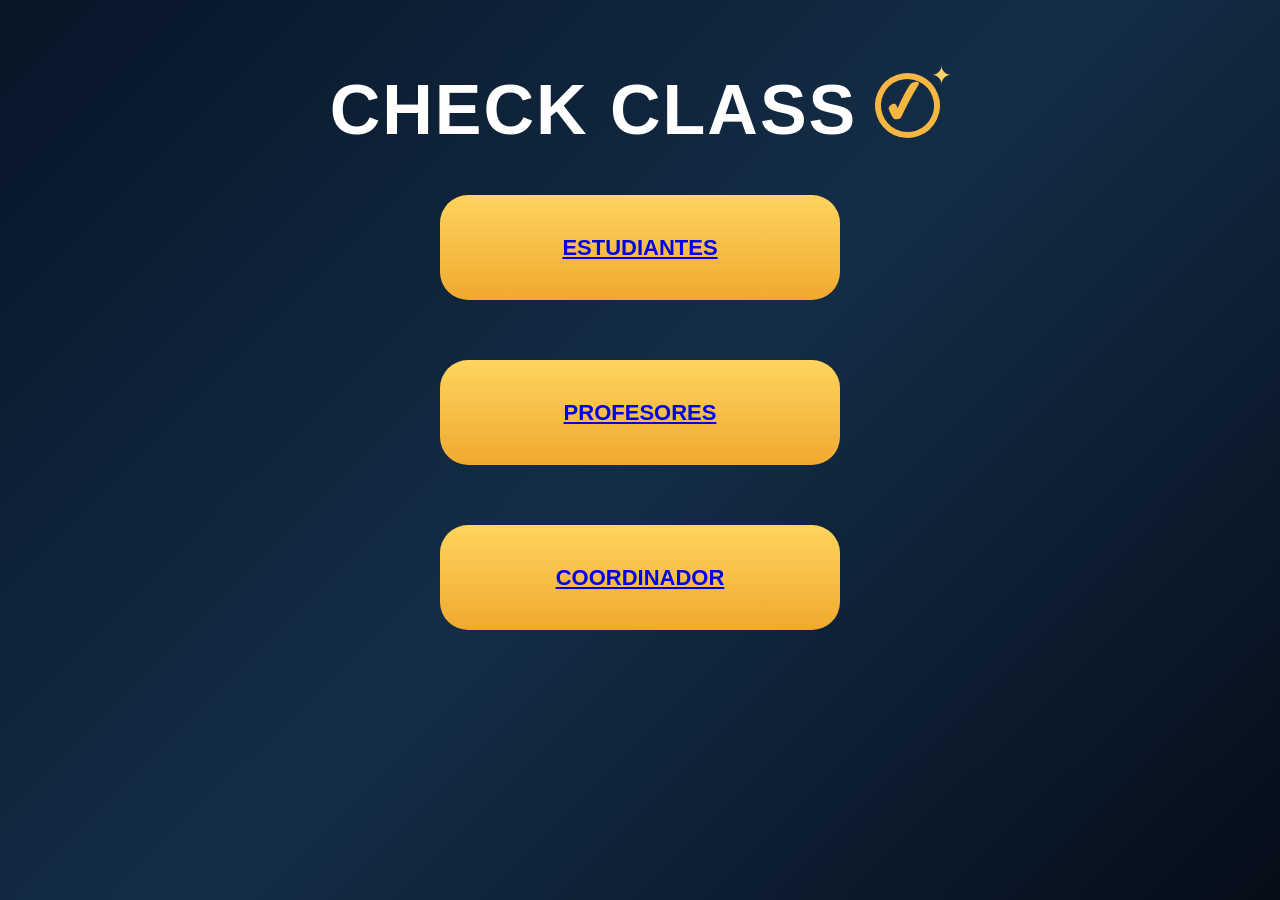
<file: index.html>
<!DOCTYPE html>
<html lang="es">

<head>
    <meta charset="UTF-8">
    <meta name="viewport" content="width=device-width, initial-scale=1.0">

    <title>CHECK CLASS</title>

    <link rel="stylesheet" href="style.css">
</head>

<body>

    <div class="pagina">

        <!-- TÍTULO -->
        <div class="encabezado">

            <h1 class="titulo">
                CHECK CLASS
            </h1>

            <!-- LOGO -->
            <div class="logo">

                <div class="circulo"></div>

                <div class="check">
                    ✓
                </div>

                <div class="estrella">
                    ✦
                </div>

            </div>

        </div>


        <!-- BOTONES -->
        <div class="botones">

            <button class="boton">
                <a href="ESTUDIANTES/Decimos/index.html">ESTUDIANTES</a>
            </button>

            <button class="boton">
                <a href="PROFESORES/index.html">PROFESORES</a>
            </button>

            <button class="boton">
                <a href="coordinador/index.html">COORDINADOR</a>
            </button>

        </div>

    </div>

</body>

</html>
</file>
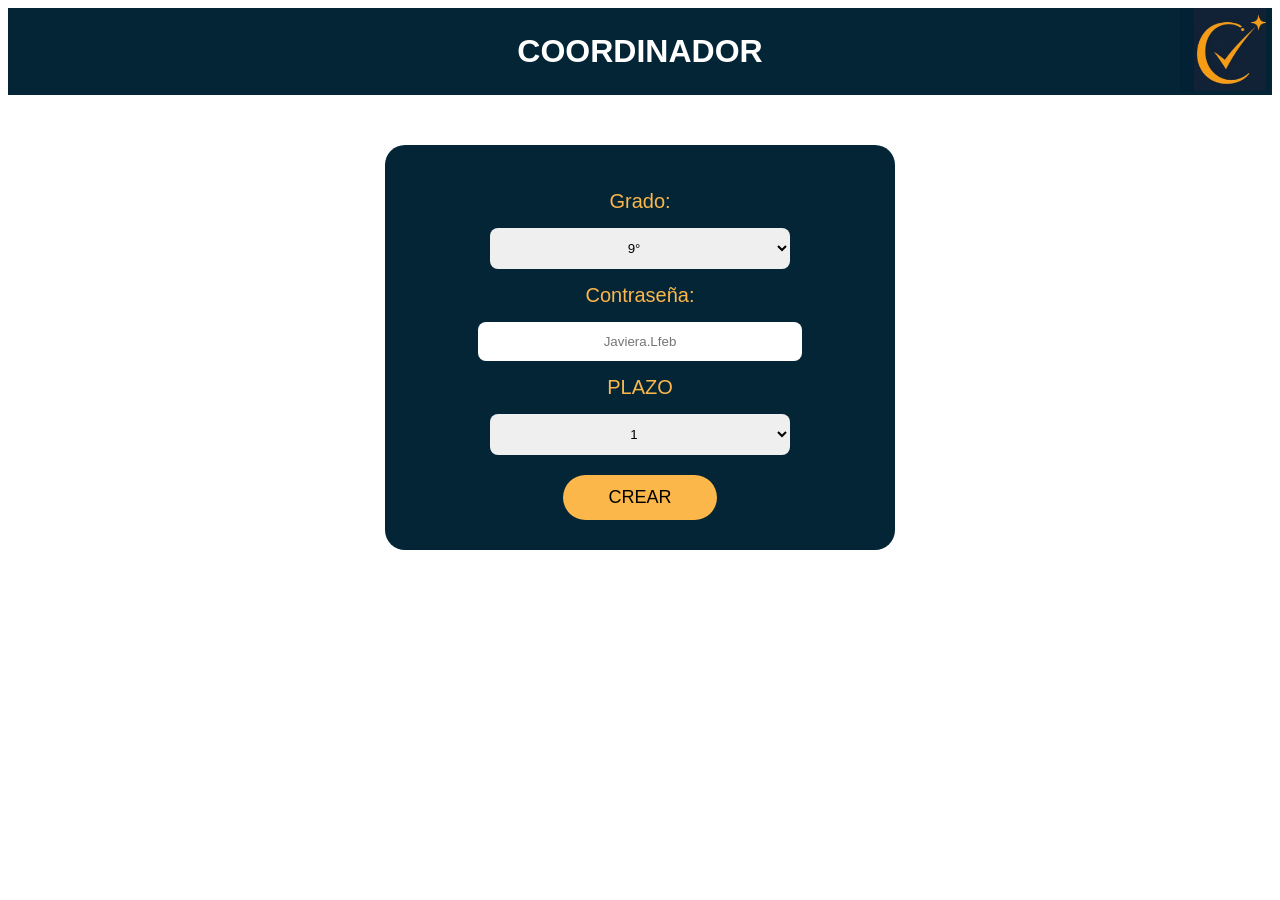
<file: coordinador/index.html>
<!DOCTYPE html>
<html lang="es">
<head>
    <meta charset="UTF-8">
    <title>Coordinador</title>
    <link rel="stylesheet" href="style.css">
</head>

<body>
    <img src="logo 2.png" alt="Imagen del logo" class="logo">
</body>

    <h1>COORDINADOR </h1>

     <!--este es el formulario-->
    <form class="formulario">
     <!--esto son los grados-->
        <label>Grado:</label>
        <select>
            <option>9°</option>
            <option>10°</option>
            <option>11°</option>
        </select>
     <!--esta es la contraseña-->
        <label>Contraseña:</label>
        <input type="text" placeholder="Javiera.Lfeb">
     <!--este es el plazo-->
        <label>PLAZO</label>
        <select>
            <option>1</option>
            <option>2</option>
            <option>3</option>
            <option>4</option>
            <option>5</option>
            <option>6</option>
        </select>

        

        <button type="submit">CREAR</button>

    </form>

</body>
</html>
</file>
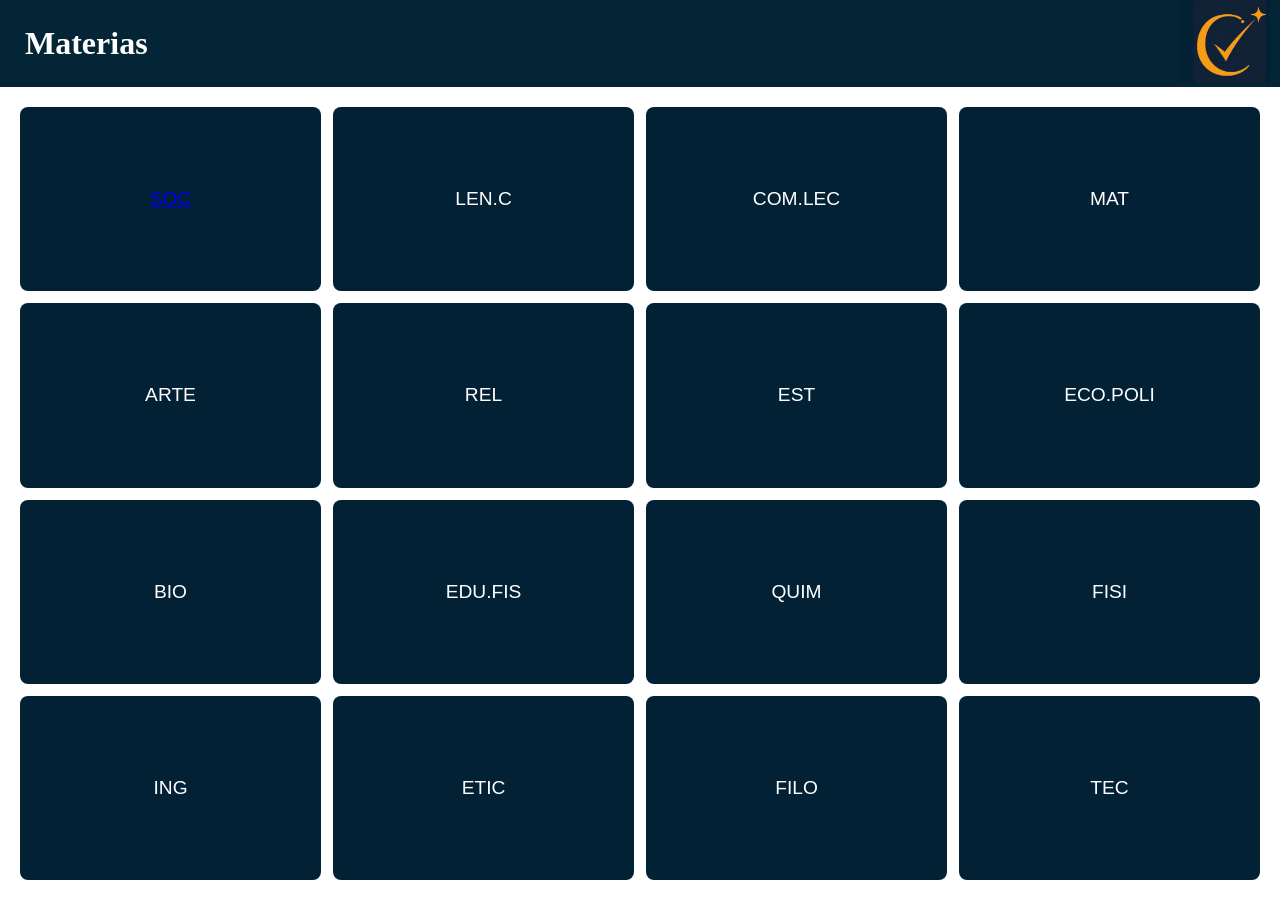
<file: ESTUDIANTES/index.html>
<!DOCTYPE html>
<html lang="es">

<head>
  <meta charset="UTF-8">
  <meta name="viewport" content="width=device-width, initial-scale=1.0">

  <title>CHECK CLASS</title>

  <link rel="stylesheet" href="style.css">
</head>

<body>
  <img src="logo 2.png" alt="Imagen del logo" class="logo">
</body>

<h1>Materias </h1>

<body>

  <main class="materias">
    <button class="boton-principal1"><a href="CARGA/index.html">
        SOC <i class="fa-solid fa-chevron-right"></i>
      </a></button>
    <button class="boton-principal1">LEN.C</button>
    <button class="boton-principal1">COM.LEC</button>
    <button class="boton-principal1">MAT</button>
    <button class="boton-principal1">ARTE</button>
    <button class="boton-principal1">REL</button>
    <button class="boton-principal1">EST</button>
    <button class="boton-principal1">ECO.POLI</button>
    <button class="boton-principal">BIO</button>
    <button class="boton-principal">EDU.FIS</button>
    <button class="boton-principal">QUIM</button>
    <button class="boton-principal">FISI</button>
    <button class="boton-principal">ING</button>
    <button class="boton-principal1">ETIC</button>
    <button class="boton-principal1">FILO</button>
    <button class="boton-principal1">TEC</button>
  </main>
</body>
</file>
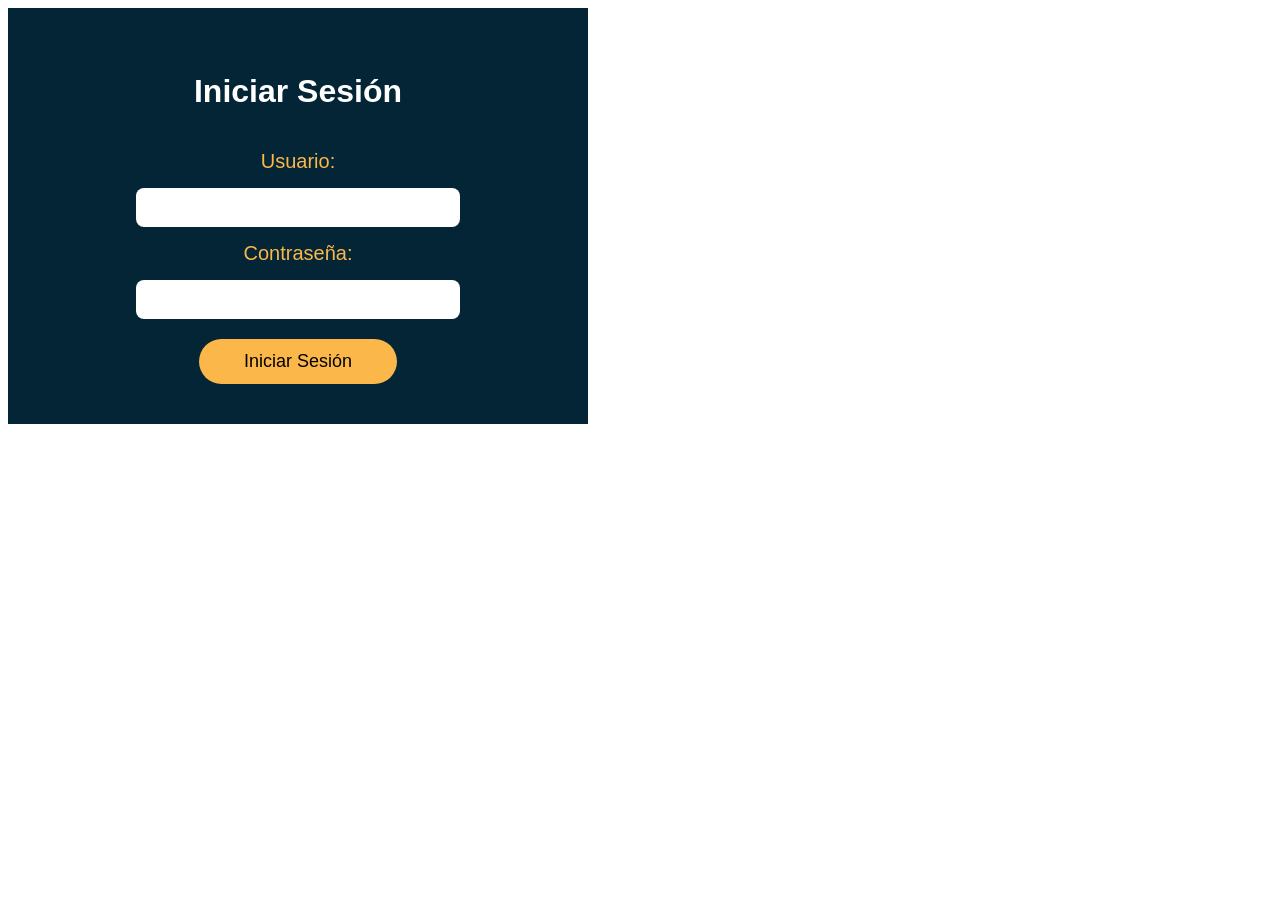
<file: Inicio de sesion/index.html>
<!DOCTYPE html>
<html lang="en">

<head>
    <meta charset="UTF-8">
    <meta name="viewport" content="width=device-width, initial-scale=1.0">
    <title>Inicio de sesion</title>
    <link rel="stylesheet" href="styles.css">
</head>

<body>
    <div class="login-container">
        <h1>Iniciar Sesión</h1>
        <form action="login.php" method="POST">
            <label for="username">Usuario:</label>
            <input type="text" id="username" name="username" required>

            <label for="password">Contraseña:</label>
            <input type="password" id="password" name="password" required>

            <button type="submit">Iniciar Sesión</button>
        </form>
    </div>
</body>

</html>
</file>
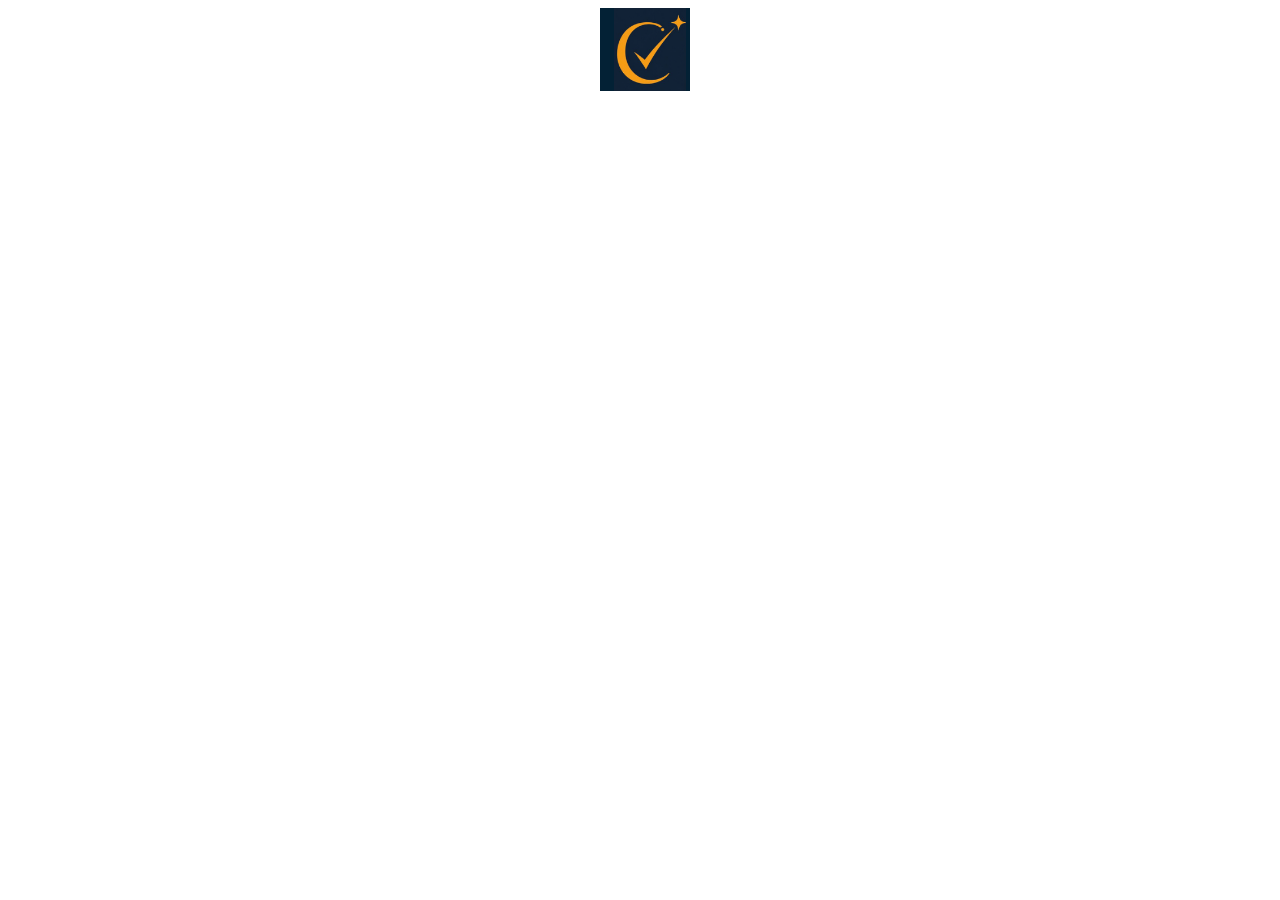
<file: linea de arriba/index.html>
<!DOCTYPE html>
<html lang="es">
<head>
    <meta charset="UTF-8">
    <meta name="viewport" content="width=device-width, initial-scale=1.0">
    <title>imagen del logo</title>
    <link rel="stylesheet" href="styles.css">
</head>
<body>
    <img src="logo 2.png" alt="Imagen del logo" class="logo">
</body>
</html>
</file>
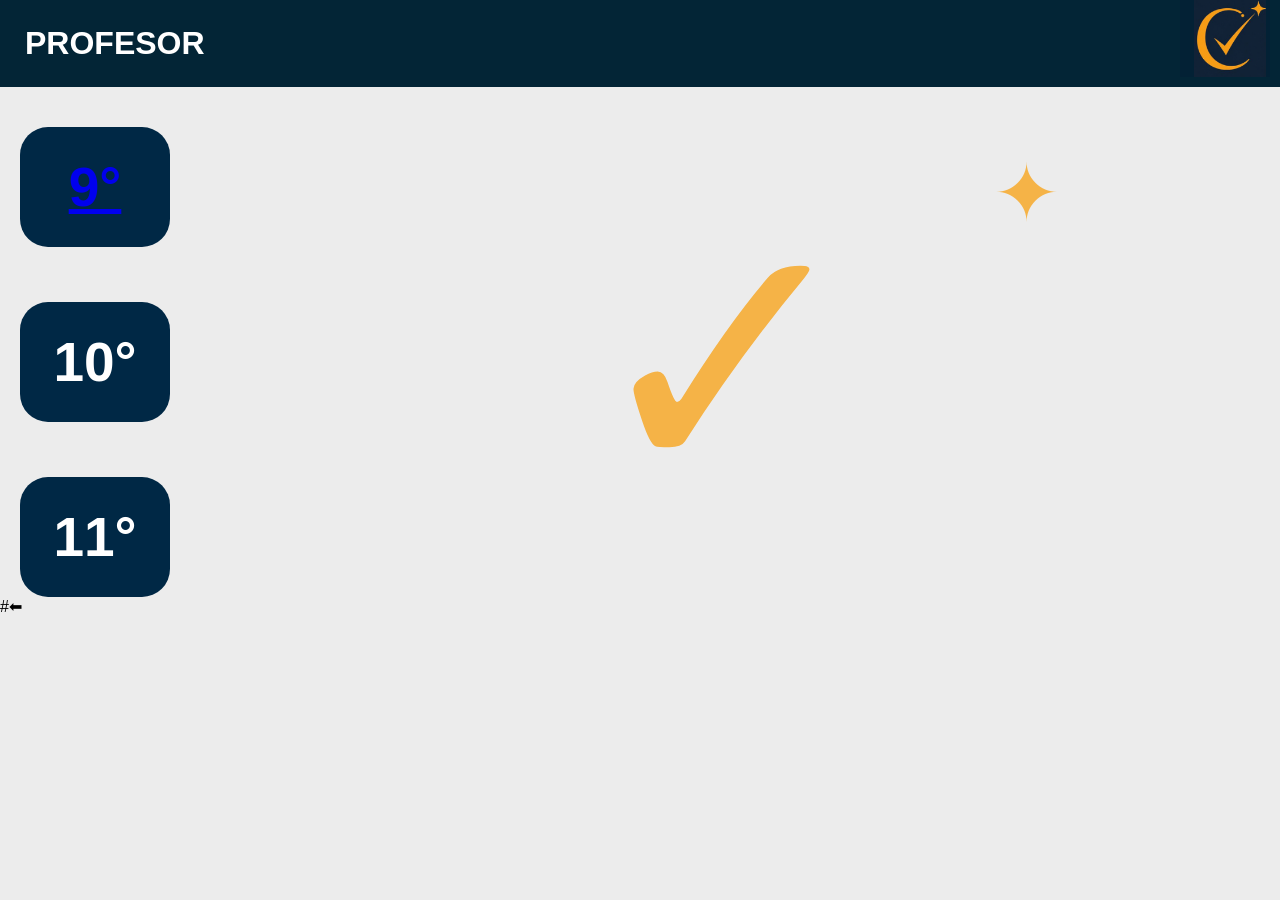
<file: PROFESORES/index.html>
<!DOCTYPE html>
<html lang="en">
<head>
    <meta charset="UTF-8">
    <meta name="viewport" content="width=device-width, initial-scale=1.0">
    <title>Document</title>
    <link rel="stylesheet" href="styles.css">
</head>
<body>

    <header class="encabezado">
    <div class="titulo-area">
        <h1>PROFESOR</h1>
         <img src="logo 2.png" alt="Imagen del logo" class="logo">
    </div>
    </header>

<main class="contenido">

    <div class="menu-grados">
        <button class="grado-btn">
            <a href="indexx.html">9°</a>
        </button>
        <button class="grado-btn">10°</button>
        <button class="grado-btn">11°</button>
    </div>

    <div class="logo-central">
        <div class="circulo-check">✓</div>
        <div class="estrella">✦</div>
    </div>

</main>

#⬅</a>

</body>

</html>
</file>
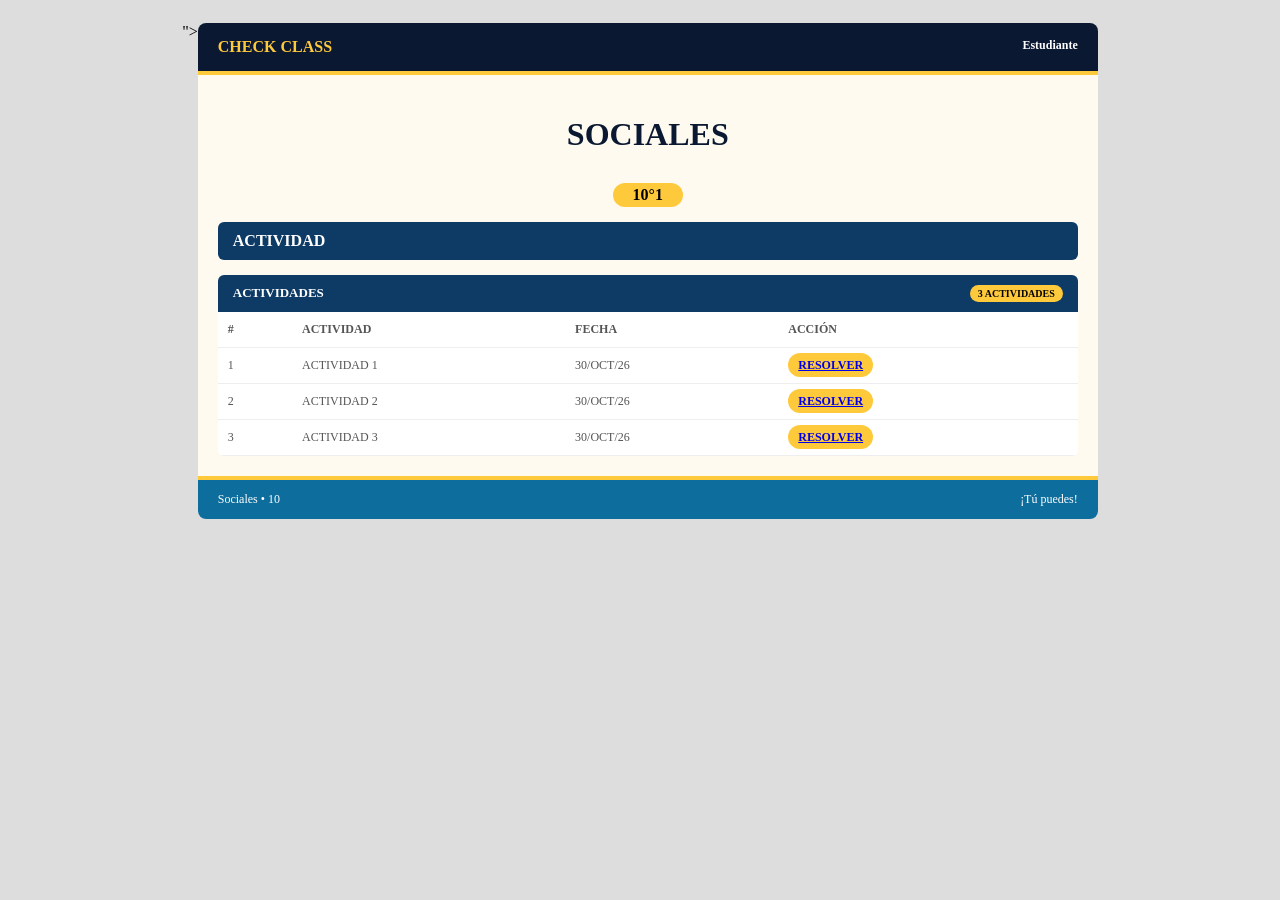
<file: ESTUDIANTES/CARGA/index.html>
<!DOCTYPE html>
<html lang="es">

<head>
  <meta charset="UTF-8">
  <meta name="viewport" content="width=device-width, initial-scale=1.0">
  <title>SOCIALES - 10°1</title>
  <link rel="stylesheet" href="../CARGA/styles.css">">

<body>

  <div class="container">

    <!-- HEADER SUPERIOR RECTO -->
    <header class="top-header">
      <div class="logo">
        <i class="fa-solid fa-square-check"></i>
        <span>CHECK CLASS</span>
      </div>
      <div class="user">
        <i class="fa-solid fa-user"></i>
        <span>Estudiante</span>
      </div>
    </header>

    <!-- CONTENIDO PRINCIPAL -->
    <main class="main-content">
      <h1>SOCIALES</h1>
      <div class="grade-badge">10°1</div>

      <!-- BARRA ACTIVIDAD -->
      <div class="subject-bar">
        <div class="subject-left">
          <div class="icon-circle">
            <i class="fa-solid fa-list-check"></i>
          </div>
          <span>ACTIVIDAD</span>
        </div>
        <i class="fa-solid fa-chevron-right"></i>
      </div>

      <!-- TARJETA DE ACTIVIDADES -->
      <div class="activities-card">
        <div class="activities-header">
          <div class="activities-title">
            <i class="fa-regular fa-clipboard"></i>
            <span>ACTIVIDADES</span>
          </div>
          <span class="count-badge">3 ACTIVIDADES</span>
        </div>

        <table>
          <thead>
            <tr>
              <th>#</th>
              <th>ACTIVIDAD</th>
              <th>FECHA</th>
              <th>ACCIÓN</th>
            </tr>
          </thead>
          <tbody>
            <tr>
              <td>1</td>
              <td>ACTIVIDAD 1</td>
              <td>30/OCT/26</td>
              <td>
                <a class="btn-resolver" href="../CARGA/indexx.html">
                  RESOLVER <i class="fa-solid fa-chevron-right"></i>
                </a>
              </td>
            </tr>
            <tr>
              <td>2</td>
              <td>ACTIVIDAD 2</td>
              <td>30/OCT/26</td>
              <td>
                <a class="btn-resolver" href="../CARGA/indexx.html">
                  RESOLVER <i class="fa-solid fa-chevron-right"></i>
                </a>
              </td>
            </tr>
            <tr>
              <td>3</td>
              <td>ACTIVIDAD 3</td>
              <td>30/OCT/26</td>
              <td>
                <a class="btn-resolver" href="../CARGA/indexx.html">
                  RESOLVER <i class="fa-solid fa-chevron-right"></i>
                </a>
                </a>
              </td>
          </tbody>
        </table>
      </div>

    </main>

    <!-- FOOTER -->
    <footer class="bottom-footer">
      <span class="footer-left">Sociales • 10</span>
      <span class="footer-right">¡Tú puedes!</span>
    </footer>

  </div>

</body>

</html>
</file>
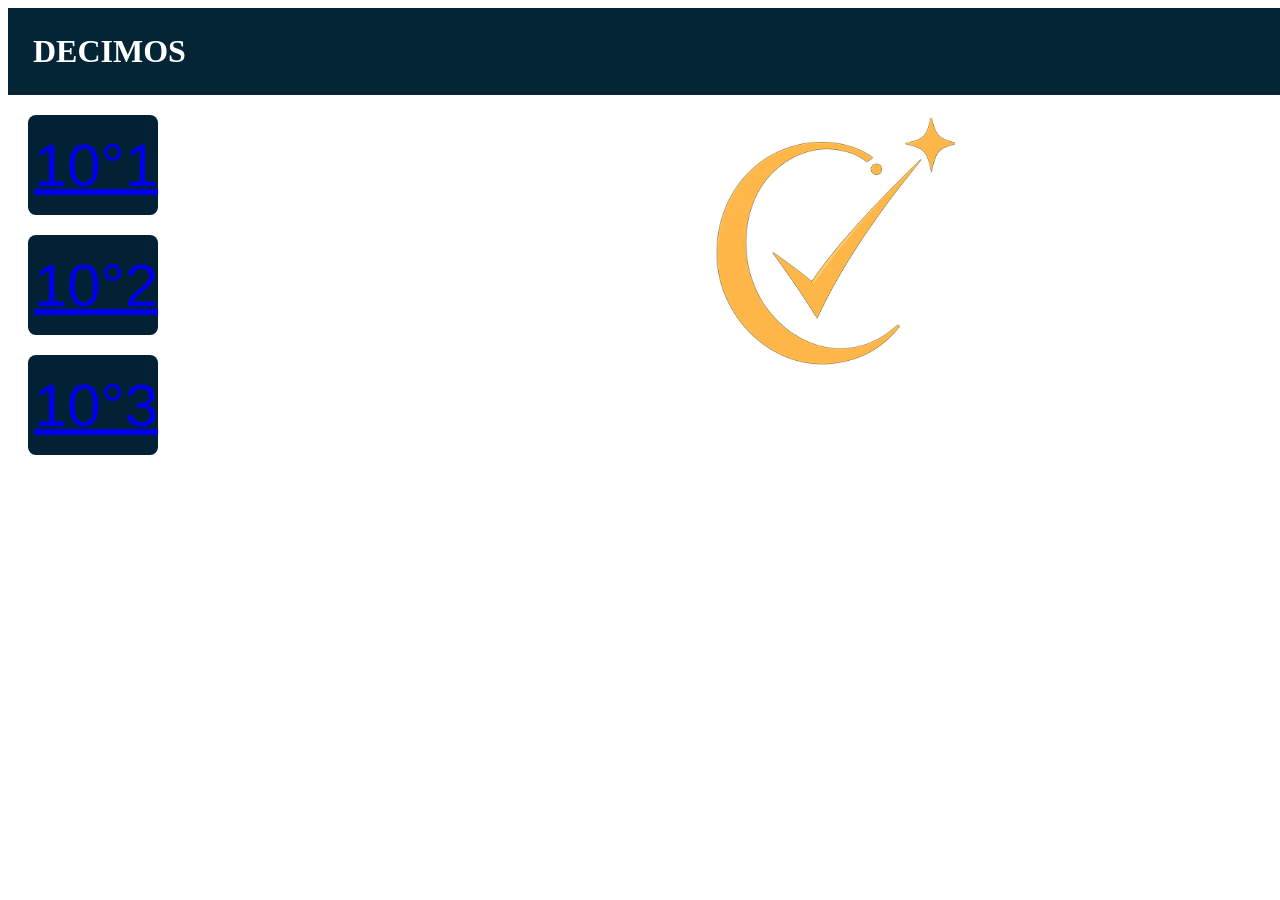
<file: ESTUDIANTES/Decimos/index.html>
<!DOCTYPE html>
<html lang="es">
<head>
  <meta charset="UTF-8">
  <meta name="viewport" content="width=device-width, initial-scale=1.0">
  <title>DECIMOS</title>

  <link rel="stylesheet" href="styles.css">
</head>

<body>
<header class="top-bar">
        <h1>DECIMOS</h1>
  <div class="contenedor">

    <div class="izquierda">
      <button class="boton-principal1"> 
          <a href="../index.html">10°1</a>
      
            <button class="boton-principal1"> 
        <a href="../index.html">10°2</a>
      
            </button>
      <button class="boton-principal1"> 
        <a href="../index.html">10°3</a>
      
            </button>
    </div>
<img class="imagen-centro" src="logo.png" alt="Imagen de estudiantes">
    <div class="derecha">
     <button class="boton-principal1"> 
        <a href="../index.html">10°4</a>
      
            </button>
      <button class="boton-principal1"> 
        <a href="../index.html">10°5</a>
      
      <button class="boton-principal1"> 
        <a href="../index.html">10°6</a>
      
            </button>
    </div>

  </div>


</body>
</html>
</body>
</html>
</file>
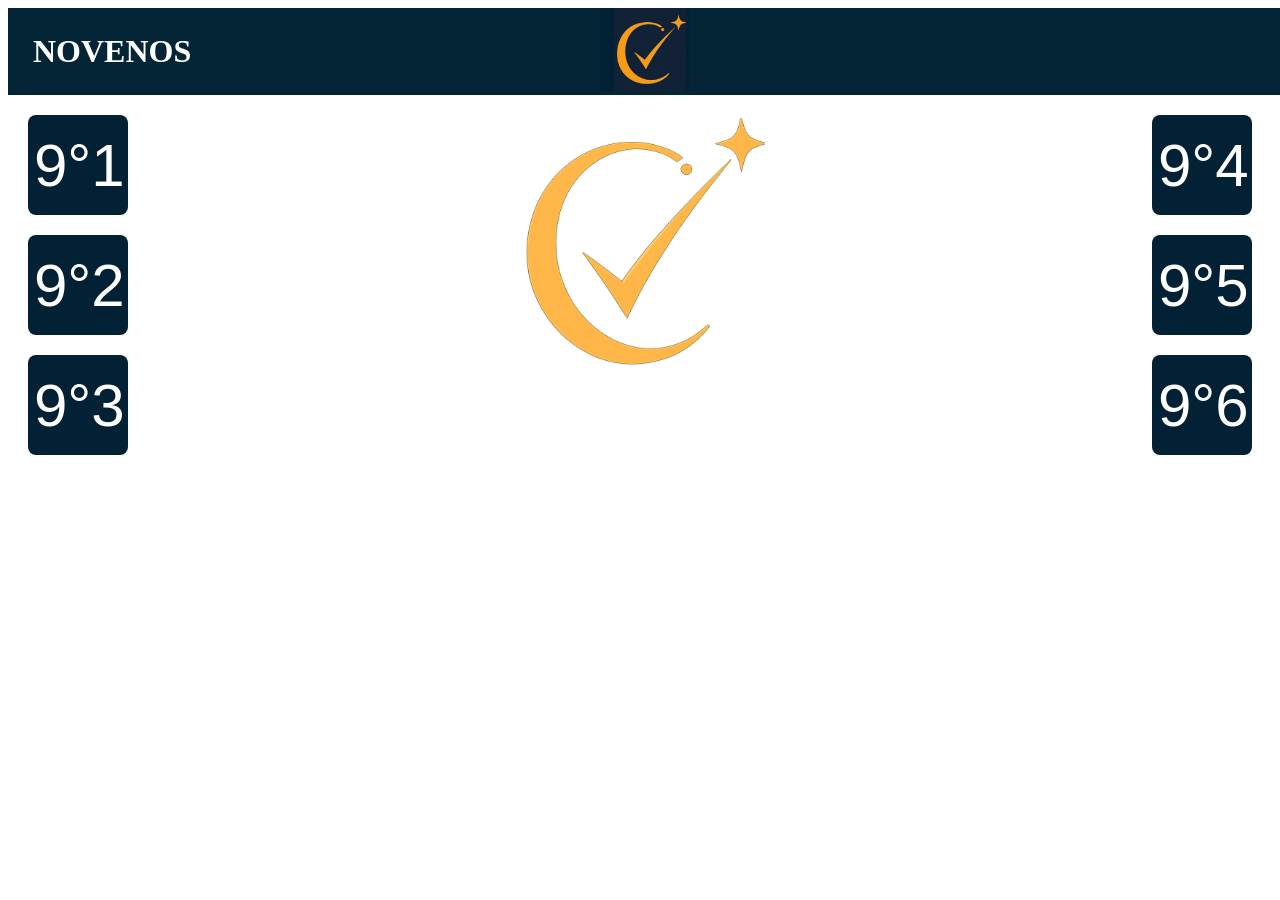
<file: ESTUDIANTES/Novenos/index.html>
<!DOCTYPE html>
<html lang="es">
<head>
  <meta charset="UTF-8">
  <meta name="viewport" content="width=device-width, initial-scale=1.0">
  <title>NOVENOS</title>

  <link rel="stylesheet" href="styles.css">
</head>
<body>
    <img src="logo 2.png" alt="Imagen del logo" class="logo">
</body>
<body>
<header class="top-bar">
        <h1>NOVENOS</h1>
  <div class="contenedor">

    <div class="izquierda">
      <button class="boton-principal1">9°1</button>
      <button class="boton-principal1">9°2</button>
      <button class="boton-principal1">9°3</button>
    </div>
<img class="imagen-centro" src="logo.png" alt="Imagen de estudiantes">
    <div class="derecha">
      <button class="boton-principal">9°4</button>
      <button class="boton-principal">9°5</button>
      <button class="boton-principal">9°6</button>
    </div>

  </div>


</body>
</html>
</body>
</html>
</file>
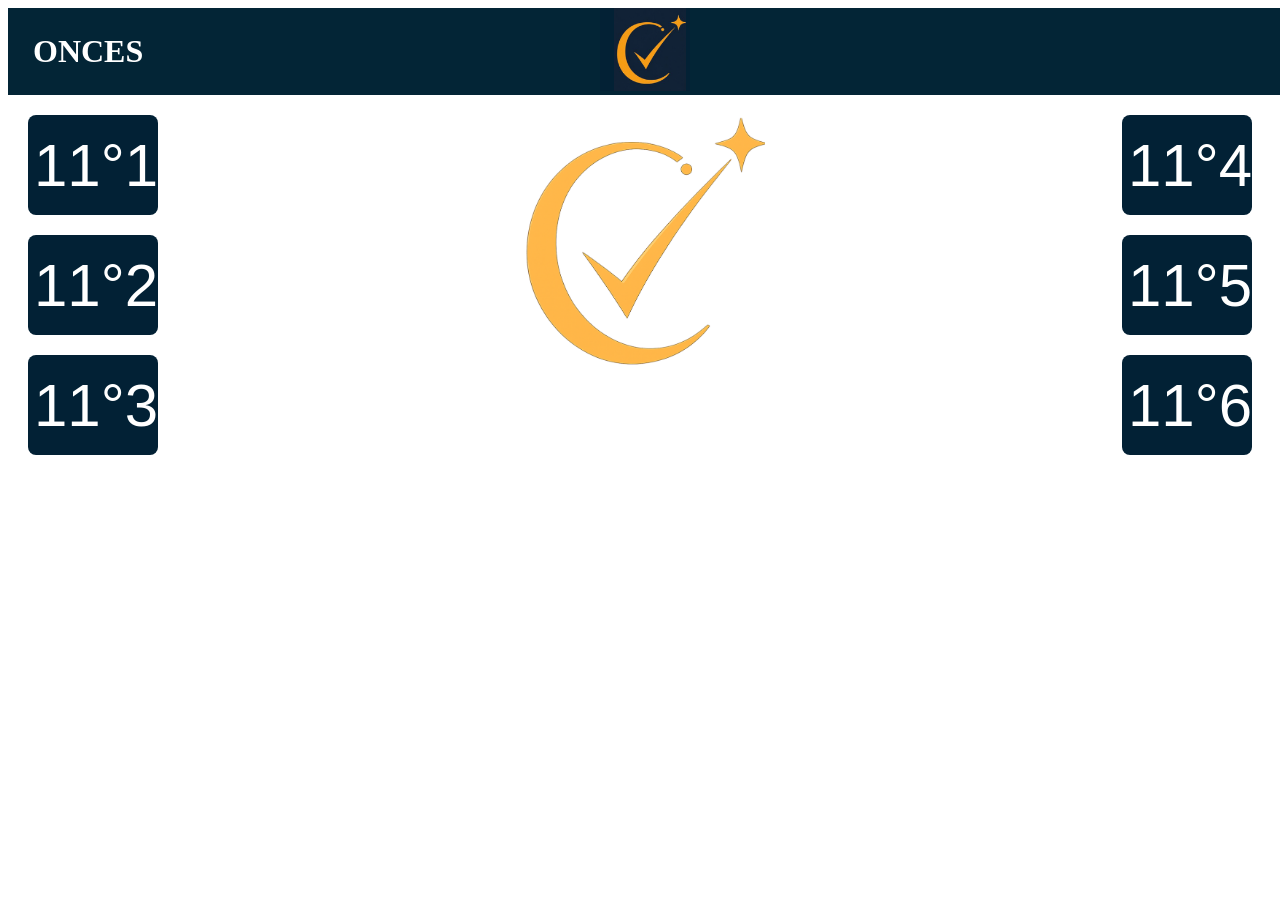
<file: ESTUDIANTES/Onces/index.html>
<!DOCTYPE html>
<html lang="es">
<head>
  <meta charset="UTF-8">
  <meta name="viewport" content="width=device-width, initial-scale=1.0">
  <title>ONCE</title>

  <link rel="stylesheet" href="styles.css">
</head>
<body>
    <img src="logo 2.png" alt="Imagen del logo" class="logo">
</body>
<body>
<header class="top-bar">
        <h1>ONCES</h1>
  <div class="contenedor">

    <div class="izquierda">
      <button class="boton-principal1">11°1</button>
      <button class="boton-principal1">11°2</button>
      <button class="boton-principal1">11°3</button>
    </div>
<img class="imagen-centro" src="logo.png" alt="Imagen de estudiantes">
    <div class="derecha">
      <button class="boton-principal">11°4</button>
      <button class="boton-principal">11°5</button>
      <button class="boton-principal">11°6</button>
    </div>

  </div>


</body>
</html>
</body>
</html>
</file>
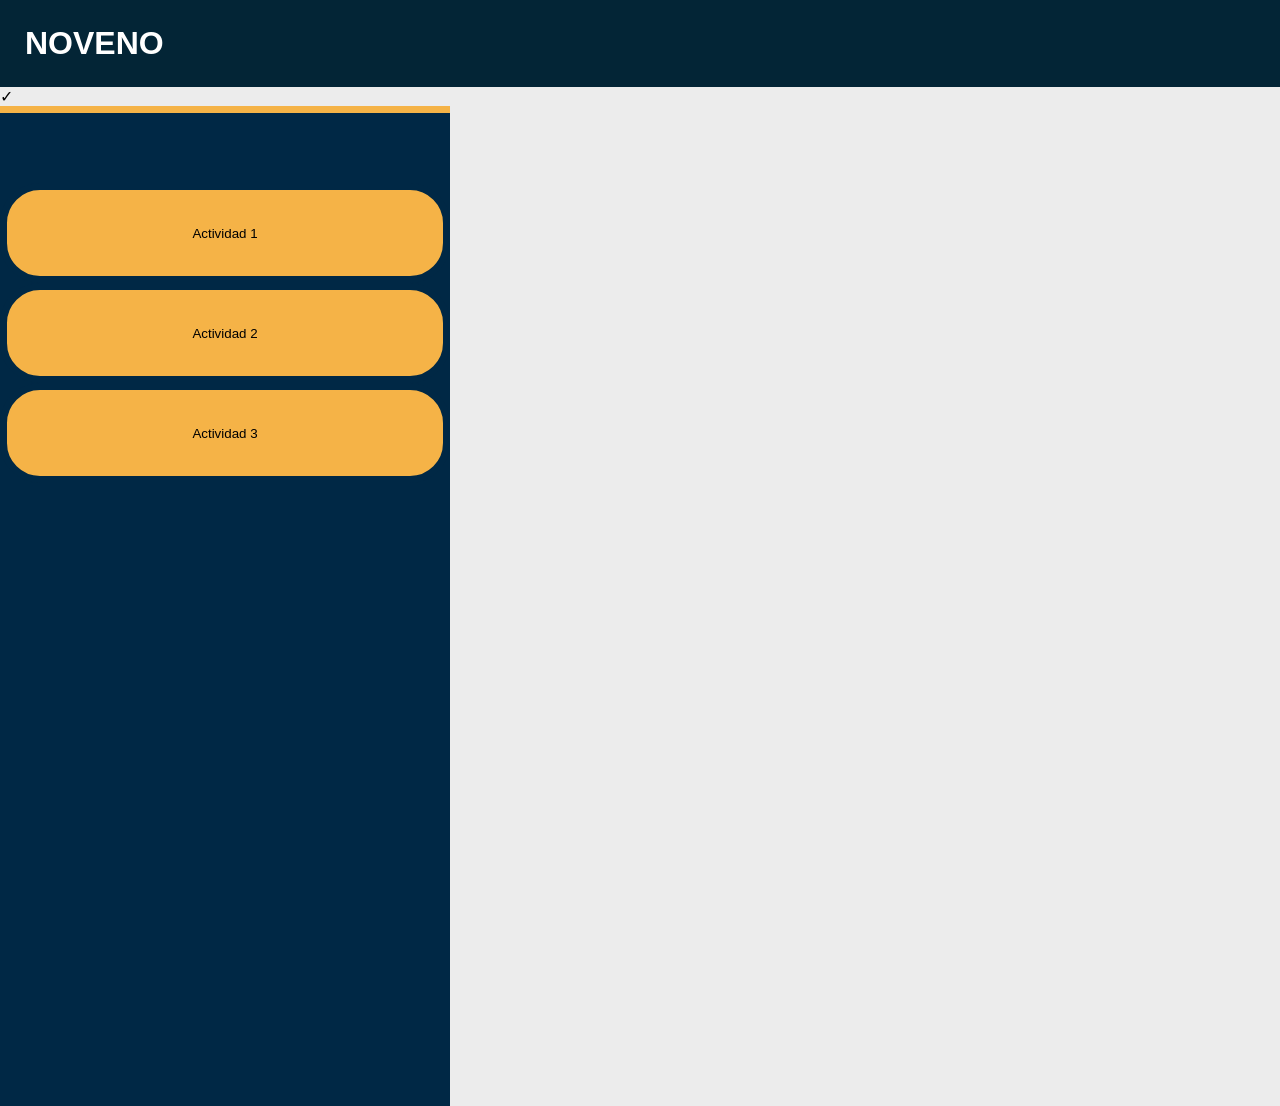
<file: PROFESORES/inde.html>
<!DOCTYPE html>
<html lang="en">
<head>
    <meta charset="UTF-8">
    <meta name="viewport" content="width=device-width, initial-scale=1.0">
    <title>Document</title>
        <link rel="stylesheet" href="style.css">
</head>
<body>
    <header class="encabezado">
    <div class="titulo-area">
        <h1>NOVENO</h1>
        <div class="logo-superior">✓</div>
    </div>
    </header>
   <div class="panel-lateral">
     <div class="actividades">
       <button class="actividad-btn">Actividad 1</button>
       <button class="actividad-btn">Actividad 2</button>
       <button class="actividad-btn">Actividad 3</button>
       </div>
   </div>

   <div class="panel central">




    
   </div>
</body>
</html>
</file>
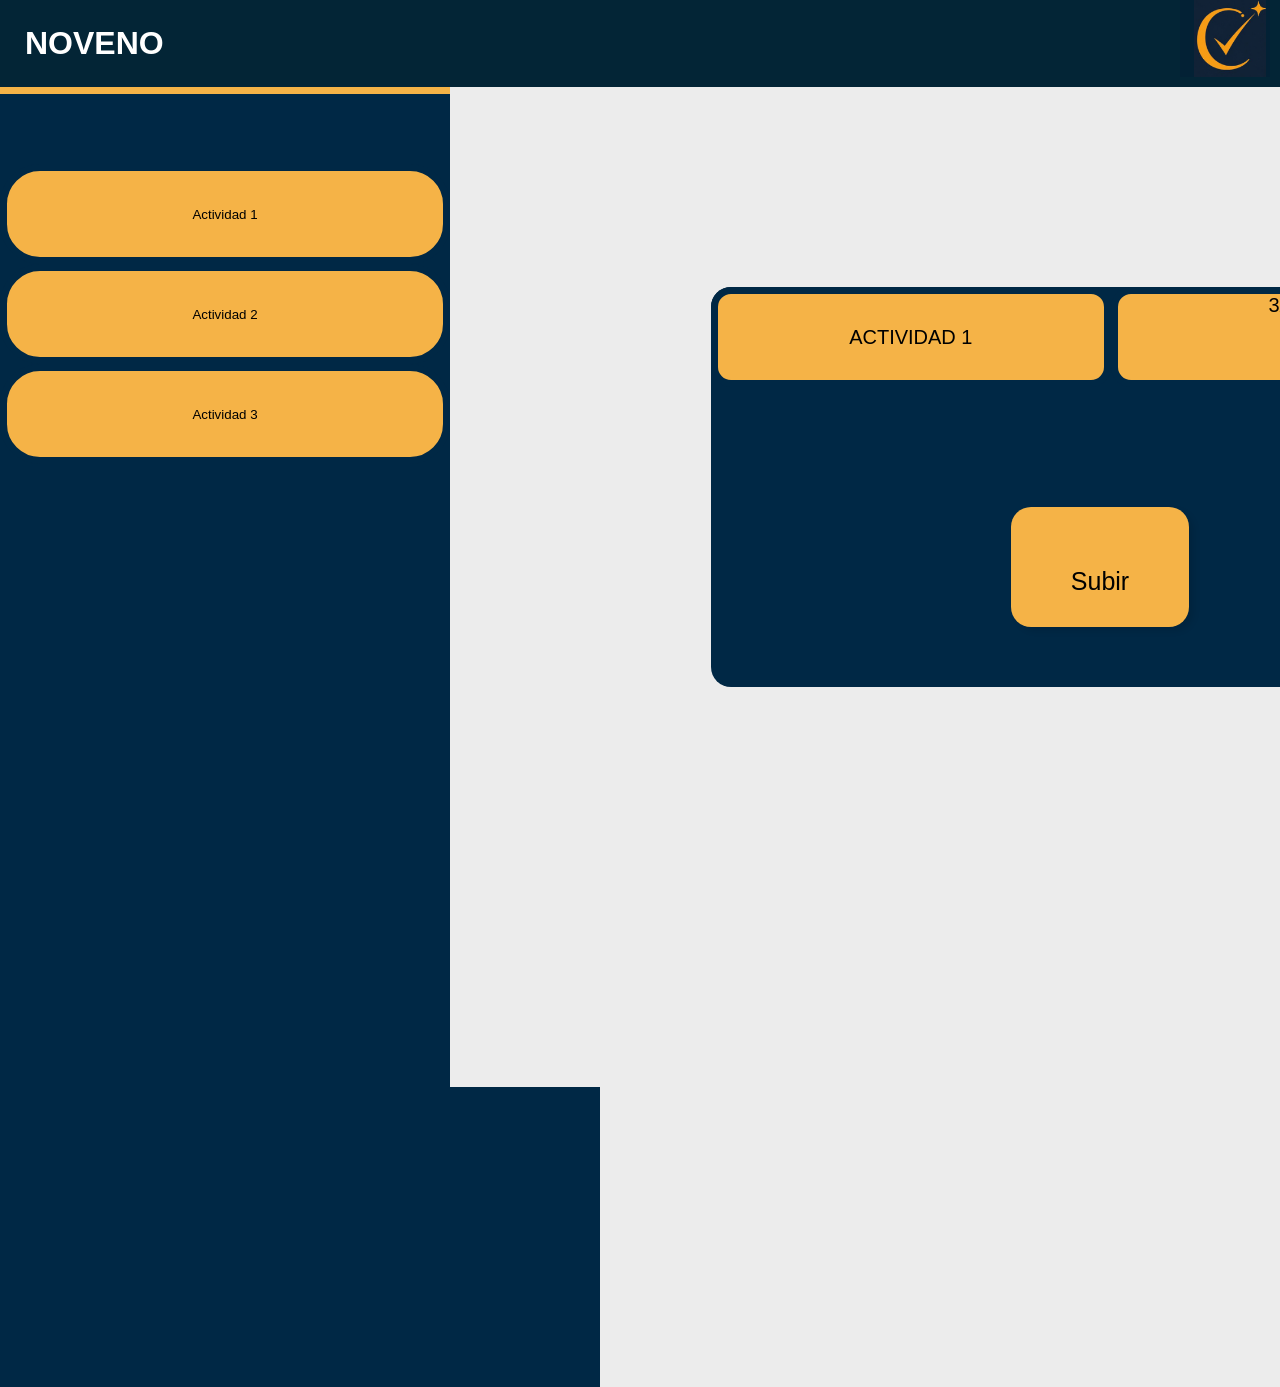
<file: PROFESORES/indexx.html>
<!DOCTYPE html>
<html lang="en">
<head>
    <meta charset="UTF-8">
    <meta name="viewport" content="width=device-width, initial-scale=1.0">
    <title>Document</title>
        <link rel="stylesheet" href="style.css">
</head>
<body>
    <header class="encabezado">
    <div class="titulo-area">
        <h1>NOVENO</h1>
         <img src="logo 2.png" alt="Imagen del logo" class="logo">
    </div>
    </header>
   <div class="panel-lateral">
     <div class="actividades">
       <button class="actividad-btn">Actividad 1</button>
       <button class="actividad-btn">Actividad 2</button>
       <button class="actividad-btn">Actividad 3</button>
       </div>
   </div>



<div class="panel-central">

    <div class="barra-superior">
        <button class="actividad-titulo">ACTIVIDAD 1</button>
        <div class="fecha">3/SEP/26</div>
    </div>

    <button class="boton-subir">Subir</button>

</div>

</body>
</html>
</file>
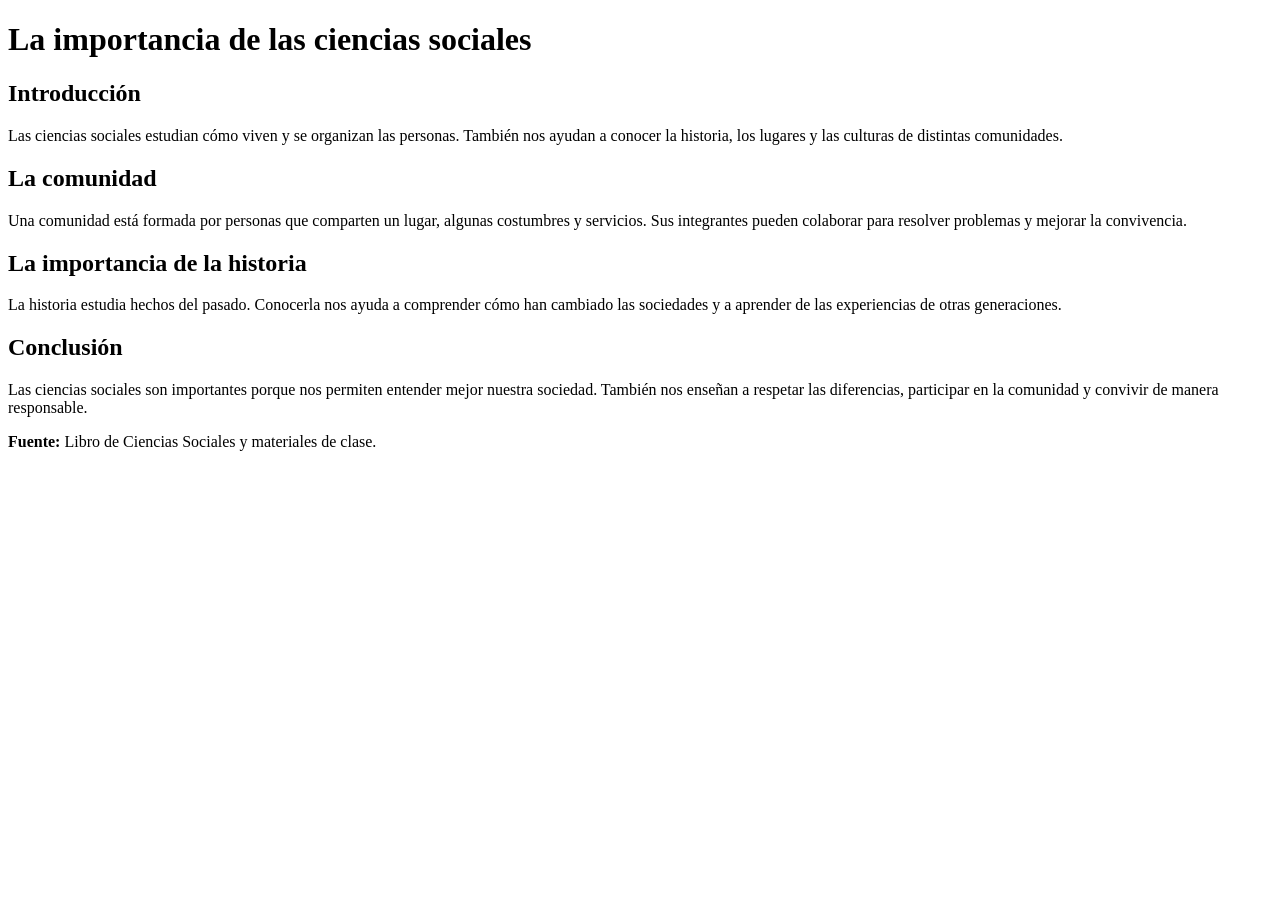
<file: ESTUDIANTES/CARGA/indexx.html>
<!DOCTYPE html>
<html lang="es">
<head>
  <meta charset="UTF-8">
  <meta name="viewport" content="width=device-width, initial-scale=1.0">
  <title>La importancia de las ciencias sociales</title>
</head>
<body>
  <h1>La importancia de las ciencias sociales</h1>

  
  <h2>Introducción</h2>
  <p>
    Las ciencias sociales estudian cómo viven y se organizan las personas.
    También nos ayudan a conocer la historia, los lugares y las culturas de
    distintas comunidades.
  </p>

  <h2>La comunidad</h2>
  <p>
    Una comunidad está formada por personas que comparten un lugar, algunas
    costumbres y servicios. Sus integrantes pueden colaborar para resolver
    problemas y mejorar la convivencia.
  </p>

  <h2>La importancia de la historia</h2>
  <p>
    La historia estudia hechos del pasado. Conocerla nos ayuda a comprender
    cómo han cambiado las sociedades y a aprender de las experiencias de
    otras generaciones.
  </p>

  <h2>Conclusión</h2>
  <p>
    Las ciencias sociales son importantes porque nos permiten entender mejor
    nuestra sociedad. También nos enseñan a respetar las diferencias,
    participar en la comunidad y convivir de manera responsable.
  </p>

  <p><strong>Fuente:</strong> Libro de Ciencias Sociales y materiales de clase.</p>
</body>
</html>
</file>
<file: style.css>
* {
    margin: 0;
    padding: 0;
    box-sizing: border-box;
}

body {
    min-height: 100vh;

    font-family: Arial, sans-serif;

    background: linear-gradient(
        135deg,
        #071526,
        #142d47,
        #050d18
    );

    color: white;
}


/* =========================
   PÁGINA
========================= */

.pagina {
    min-height: 100vh;

    display: flex;
    flex-direction: column;
    align-items: center;

    padding-top: 70px;
}


/* =========================
   TÍTULO
========================= */

.encabezado {
    display: flex;
    align-items: center;

    gap: 18px;

    margin-bottom: 45px;
}

.titulo {
    font-size: 70px;

    font-weight: bold;

    letter-spacing: 2px;
}


/* =========================
   LOGO
========================= */

.logo {
    position: relative;

    width: 75px;
    height: 75px;
}

.circulo {
    position: absolute;

    width: 65px;
    height: 65px;

    border: 6px solid #f5b642;

    border-radius: 50%;

    transform: rotate(-20deg);
}

.check {
    position: absolute;

    top: -5px;
    left: 4px;

    color: #f5b642;

    font-size: 60px;

    font-weight: bold;

    transform: rotate(-8deg);
}

.estrella {
    position: absolute;

    top: -12px;
    right: -2px;

    color: #ffd36a;

    font-size: 25px;
}


/* =========================
   BOTONES
========================= */

.botones {
    width: 400px;

    display: flex;
    flex-direction: column;

    gap: 60px;
}

.boton {
    width: 100%;
    height: 105px;

    border: none;

    border-radius: 28px;

    background: linear-gradient(
        180deg,
        #ffd45f,
        #f0a92e
    );

    color: white;

    font-size: 22px;

    font-weight: bold;

    cursor: pointer;

}



/* =========================
   CELULAR
========================= */

@media (max-width: 600px) {

    .pagina {
        padding-top: 45px;
    }

    .titulo {
        font-size: 40px;
    }

    .logo {
        width: 55px;
        height: 55px;
    }

    .circulo {
        width: 48px;
        height: 48px;

        border-width: 5px;
    }

    .check {
        font-size: 45px;
    }

    .estrella {
        font-size: 18px;
    }

    .botones {
        width: 85%;

        gap: 35px;
    }

    .boton {
        height: 85px;

        font-size: 19px;
    }
}
</file>
<file: coordinador/style.css>
body {
    background-color: #ffffff;
    font-family: Arial;
    text-align: center;
}

h1 {
    background-color: #032536;
    color: white;
    padding: 25px;
    margin: 0;
}

.formulario {
    background-color: #032536;
    width: 450px;
    margin: 50px auto;
    padding: 30px;
    border-radius: 20px;
}

label {
    color: #fbb74a;
    font-size: 20px;
    display: block;
    margin: 15px;
}

input, select {
    width: 300px;
    padding: 12px;
    border: 0;
    border-radius: 8px;
    text-align: center;
}

button {
    background-color: #fbb74a;
    border: 0;
    border-radius: 25px;
    padding: 12px 45px;
    margin-top: 20px;
    font-size: 18px;
}
.logo {
    width: 90px;
    height: auto;
    position: absolute;
    right:10px;
}
</file>
<file: ESTUDIANTES/style.css>
/* Aplica esta regla a todos los elementos de la página */
* {
  /* El relleno y el borde cuentan dentro del tamaño del elemento */
  box-sizing: border-box;
}

/* Estilos generales de la página */
body {
  /* Hace que la página ocupe al menos toda la altura de la pantalla */
  min-height: 100vh;

  /* Quita el espacio que el navegador agrega alrededor de la página */
  margin: 0;

  /* Organiza el contenido en una columna */
  display: flex;
  flex-direction: column;
}

/* Estilos de la barra o sección del título */
.top-bar {
  /* Deja espacio alrededor del contenido */
  padding: 20px;

  /* Centra el texto */
  text-align: center;
}

/* Cuadrícula donde se muestran las materias */
.materias {
  /* Ocupa el espacio libre debajo del título */
  flex: 1;

  /* Muestra las materias en una cuadrícula */
  display: grid;

  /* Crea cuatro columnas del mismo tamaño */
  grid-template-columns: repeat(4, minmax(0, 1fr));

  /* Reparte el espacio entre las filas */
  grid-auto-rows: 1fr;

  /* Deja 12 píxeles entre los botones */
  gap: 12px;

  /* Hace que la cuadrícula ocupe todo el ancho disponible */
  width: 100%;

  /* Deja espacio dentro de la cuadrícula */
  padding: 20px;
}

/* Estilos de los botones */
button {
  /* Hace que el botón ocupe todo el ancho disponible */
  width: 100%;

  /* Le da una altura mínima */
  min-height: 64px;

  /* Pone el texto en color blanco */
  color: white;

  /* Define el tamaño del texto */
  font-size: 1.2rem;

  /* Quita el borde */
  border: none;

  /* Redondea las esquinas */
  border-radius: 8px;

  /* Cambia el color de fondo */
  background-color: #022135;
}

/* Sección principal que puede llevar una forma decorativa */
.hero {
  /* Permite ubicar elementos decorativos dentro de esta sección */
  position: relative;
}

/* Forma curva decorativa de la sección principal */
.hero::before {
  /* Necesario para mostrar la forma */
  content: "";

  /* Permite ubicar la forma dentro de la sección */
  position: absolute;

  /* Coloca la forma un poco debajo de la sección */
  bottom: -70px;

  /* La mueve un poco hacia la izquierda */
  left: -5%;

  /* Coloca la forma detrás del título */
  z-index: 1;

  /* Hace la forma un poco más ancha que la sección */
  width: 110%;

  /* Define la altura de la forma */
  height: 170px;

  /* Cambia el color de la forma */
  background: #002844;

  /* Redondea la forma para crear una curva */
  border-radius: 50%;
}

/* Estilos del título dentro de la sección principal */
.hero h1 {
  /* Coloca el título delante de la forma curva */
  position: relative;
  z-index: 2;

  /* Define el tamaño del título */
  font-size: 5rem;

  /* Hace que el título se vea más grueso */
  font-weight: 900;

  /* Deja espacio entre las letras */
  letter-spacing: 2px;
}

/* Estilos de la imagen del logo */
.logo {
  /* Define el ancho de la imagen */
  width: 90px;

  /* Mantiene la proporción original de la imagen */
  height: auto;

  /* Permite ubicar la imagen en una posición fija dentro de su contenedor */
  position: absolute;

  /* Coloca la imagen a 10 píxeles del borde derecho */
  right: 10px;
}

/* Estilos de todos los títulos h1 */
h1 {
  /* Cambia el color de fondo */
  background-color: #032536;

  /* Pone el texto en blanco */
  color: white;

  /* Deja espacio alrededor del texto */
  padding: 25px;

  /* Quita el espacio exterior del título */
  margin: 0;
}
</file>
<file: Inicio de sesion/styles.css>
body {
    background-color: #ffffff;
    font-family: Arial;
    text-align: center;
}

h1 {
    background-color: #032536;
    color: white;
    padding: 25px;
    margin: 0;
}

.login-container {
    background-color: #032536;
    width: 500px;
    padding: 40px;
}

label {
    color: #fbb74a;
    font-size: 20px;
    display: block;
    margin: 15px;
}

input, select {
    width: 300px;
    padding: 12px;
    border: 0;
    border-radius: 8px;
    text-align: center;
}

button {
    background-color: #fbb74a;
    border: 0;
    border-radius: 25px;
    padding: 12px 45px;
    margin-top: 20px;
    font-size: 18px;
}
</file>
<file: linea de arriba/styles.css>
.logo {
    width: 90px;
    height: auto;
    position: absolute;
    left:600px;
}h1 {
    background-color: #032536;
    color: white;
    padding: 25px;
    margin: 0px;
    width: 150%;
}
</file>
<file: PROFESORES/styles.css>
*{
    margin:0;
    padding:0;
    box-sizing:border-box;
    font-family:Arial, sans-serif;
}

body{
    background:#ececec;
    overflow:hidden;
}

/* HEADER */

.logo {
    width: 90px;
    height: auto;
    position: absolute;
    right:10px;
    Top:-6px;
   
}h1 {
    background-color: #032536;
    color: white;
    padding: 25px;
    margin: 0;
}

/* CONTENIDO */

.contenido{
    display:flex;
    margin-top:40px;
}

/* BOTONES IZQUIERDA */

.menu-grados{
    margin-left:20px; /* pegados */
    display:flex;
    flex-direction:column;
    gap:55px;
}

.grado-btn{
    width:150px;
    height:120px;
    border:none;
    border-radius:28px;
    background:#002845;
    color:white;
    font-size:55px;
    font-weight:bold;
    cursor:pointer;
}

/* LOGO GRANDE */

.logo-central{
    flex:1;
    display:flex;
    justify-content:center;
    align-items:center;
    position:relative;
}

.circulo-check{
    font-size:340px;
    color:#f5b347;
}

.estrella{
    position:absolute;
    top:20px;
    right:220px;
    color:#f5b347;
    font-size:80px;
}

/* FLECHA */

.volver{
    position:fixed;
    left:20px;
    bottom:10px;
    text-decoration:none;
    color:black;
    font-size:55px;
}
</file>
<file: ESTUDIANTES/CARGA/styles.css>
•⁠ *{
margin:0;
padding:0;
box-sizing:border-box;
font-family:Arial;
}
body{
background:#ddd;
display:flex;
justify-content:center;
padding:15px;
}
.container{
width:900px;
background:#fffaf0;
border-radius:8px;
overflow:hidden;
}
.top-header{
background:#0a1931;
color:#ffc93c;
display:flex;
justify-content:space-between;
padding:15px 20px;
border-bottom:4px solid #ffc93c;
font-weight:bold;
}
.user{
color:#fff;
font-size:12px;
}
main{
padding:20px;
text-align:center;
}
h1{
color:#0a1931;
}
.grade-badge{
background:#ffc93c;
padding:3px 20px;
border-radius:15px;
font-weight:bold;
display:inline-block;
margin:8px 0 15px;
}
.subject-bar{
background:#0d3b66;
color:#fff;
display:flex;
justify-content:space-between;
padding:10px 15px;
border-radius:6px;
font-weight:bold;
}
.activities-card{
background:#fff;
margin-top:15px;
border-radius:6px;
overflow:hidden;
text-align:left;
}
.activities-header{
background:#0d3b66;
color:#fff;
display:flex;
justify-content:space-between;
padding:10px 15px;
font-weight:bold;
font-size:13px;
}
.count-badge{
background:#ffc93c;
color:#000;
padding:3px 8px;
border-radius:10px;
font-size:10px;
}
table{
width:100%;
border-collapse:collapse;
}
th{
padding:10px;
font-size:12px;
color:#555;
border-bottom:1px solid #eee;
text-align:left;
}
td{
padding:10px;
font-size:12px;
color:#555;
border-bottom:1px solid #eee;
text-align:left;
}
.btn-resolver{
background:#ffc93c;
border:0;
padding:5px 10px;
border-radius:12px;
font-weight:bold;
cursor:pointer;
}
.bottom-footer{
background:#0d6e9e;
border-top:4px solid #ffc93c;
color:#fff;
display:flex;
justify-content:space-between;
padding:12px 20px;
font-size:12px;
}
</file>
<file: ESTUDIANTES/Decimos/styles.css>
/* Contenedor principal: organiza sus elementos en una fila */
.contenedor {
  display: flex;

  /* Distribuye los elementos dejando espacio entre ellos */
  justify-content: space-between;

  /* Hace que el contenedor mida el 130% del ancho disponible */
  width: 130%;

  /* Añade 20 px de espacio interior en todos los lados */
  padding: 20px;

  /* Incluye el padding dentro del ancho total del elemento */
  box-sizing: border-box;
}

/* Columnas izquierda y derecha */
.izquierda,
.derecha {
  display: flex;

  /* Coloca los elementos de cada columna uno debajo del otro */
  flex-direction: column;

  /* Deja 20 px de espacio entre los elementos de la columna */
  gap: 20px;
}

/* Estilos generales para todos los botones */
button {
  /* Define el ancho y la altura de los botones */
  width: 130px;
  height: 100px;

  /* Pone el texto en color blanco */
  color: white;

  /* Quita el borde predeterminado del navegador */
  border: none;

  /* Redondea las esquinas del botón */
  border-radius: 8px;
}

/* Color de fondo del botón principal */
.boton-principal {
  background-color: #022135;
}

/* Color de fondo de otro botón principal */
.boton-principal1 {
  background-color: #022135;
}

/* Imagen ubicada en el centro */
.imagen-centro {
  /* Define el tamaño de la imagen */
  width: 250px;
  height: 250px;

  /* Recorta la imagen para llenar el espacio sin deformarla */
  object-fit: cover;
}

/* Tamaño del texto de todos los botones */
button {
  font-size: 60px;
}

/* Forma decorativa que aparece antes del contenido de .hero */
.hero::before {
  /* Necesario para que se muestre el pseudo-elemento */
  content: "";

  /* Permite ubicarlo respecto a un contenedor posicionado */
  position: absolute;

  /* Lo coloca 70 px por debajo del borde inferior de su referencia */
  bottom: -70px;

  /* Lo desplaza un 5% hacia la izquierda */
  left: -5%;

  /* Define su ancho y alto */
  width: 110%;
  height: 170px;

  /* Le da un fondo azul oscuro */
  background: #002844;

  /* Redondea el elemento para crear una forma curva */
  border-radius: 50%;

  /* Controla su orden de superposición */
  z-index: 1;
}

/* Estilos para el título dentro de .hero */
.hero h1 {
  /* Coloca el título por encima de elementos con z-index menor */
  z-index: 2;

  /* Define un tamaño grande para el texto */
  font-size: 5rem;

  /* Hace que el texto aparezca muy grueso */
  font-weight: 900;

  /* Añade espacio entre las letras */
  letter-spacing: 2px;
}

/* Estilos del logo */
.logo {
  /* Define el ancho y conserva la proporción original */
  width: 90px;
  height: auto;

  /* Permite posicionar el logo con coordenadas */
  position: absolute;

  /* Lo coloca a 600 px del borde izquierdo de su referencia */
  left: 630px;
}

/* Estilos generales para todos los títulos h1 */
h1 {
  /* Color de fondo y color del texto */
  background-color: #032536;
  color: white;

  /* Espacio interior alrededor del texto */
  padding: 25px;

  /* Quita el margen exterior predeterminado */
  margin: 0px;

  /* Hace que el título mida el 150% del ancho disponible */
  width: 150%;
}
</file>
<file: ESTUDIANTES/Novenos/styles.css>
.contenedor {
  display: flex;
  justify-content: space-between;
  width: 100%;
  padding: 20px;
  box-sizing: border-box;
}
.izquierda,
.derecha {
  display: flex;
  flex-direction: column;
  gap: 20px;
}
button {
  width: 100px;
  height: 100px;
  color: white;
  border: none;
  border-radius: 8px;
}
.boton-principal {
  background-color: #022135;
}
.boton-principal1 {
  background-color:#022135;
}
.imagen-centro {
  width: 250px;
  height: 250px;
  object-fit: cover;
}
button {
  font-size: 60px;
}
.logo {
    width: 90px;
    height: auto;
    position: absolute;
    left:600px;
}h1 {
    background-color: #032536;
    color: white;
    padding: 25px;
    margin: 0px;
    width: 150%;
}
</file>
<file: ESTUDIANTES/Onces/styles.css>
.contenedor {
  display: flex;
  justify-content: space-between;
  width: 100%;
  padding: 20px;
  box-sizing: border-box;
}
.izquierda,
.derecha {
  display: flex;
  flex-direction: column;
  gap: 20px;
}
button {
  width: 130px;
  height: 100px;
  color: white;
  border: none;
  border-radius: 8px;
}
.boton-principal {
  background-color: #022135;
}
.boton-principal1 {
  background-color:#022135;
}
.imagen-centro {
  width: 250px;
  height: 250px;
  object-fit: cover;
}
button {
  font-size: 60px;
}
.hero::before{
    content:"";
    position:absolute;
    bottom:-70px;
    left:-5%;
    width:110%;
    height:170px;
    background:#002844;
    border-radius:50%;
    z-index:1;
}
.hero h1{
    z-index:2;
    font-size:5rem;
    font-weight:900;
    letter-spacing:2px;
}
.logo {
    width: 90px;
    height: auto;
    position: absolute;
    left:600px;
}h1 {
    background-color: #032536;
    color: white;
    padding: 25px;
    margin: 0px;
    width: 150%;
}
</file>
<file: PROFESORES/style.css>
*{
    margin:0;
    padding:0;
    box-sizing:border-box;
    font-family:Arial, sans-serif;
}

body{
    background:#ececec;
    overflow:hidden;
}

/* HEADER */

.logo {
    width: 90px;
    height: auto;
    position: absolute;
    right:10px;
    top:-6px;
}h1 {
    background-color: #032536;
    color: white;
    padding: 25px;
    margin: 0;
}

.panel-lateral{
    display:flex;
    background-color:#002845;
    width:450px;
    height:1000px;
    border-top:#f5b347 solid 7px;
}

.actividades{
    display:flex;
    flex-direction:column; 
    position:relative;
    justify-content:space-between;
    width:500px;
    height:300px;
    bottom:-70px;
}

.actividad-btn{
 border: 7px solid #002845;
 border-radius:40px;
 background-color:#f5b347;
 height:300px;
 cursor:pointer;

}


.panel-central{
    display:flex;
    background-color:#002845;
    justify-content:center;
    width:600px;
    height:300px;
}

.barra-superior{
    display:flex;
    background-color:#002845;
    position:relative;
    width:1000px;
    height:400px;
    top: -800px;
    right:-900px;
    border-radius:20px;
}

.actividad-titulo{
    border: 7px solid #002845;
    border-radius:20px;
    height:100px;
    width:400px;
    background-color:#f5b347;
    font-size:20px;
    text-align:center;
}

.fecha{
    border: 7px solid #002845;
    border-radius:20px;
    height:100px;
    width:400px;
    background-color:#f5b347;
    font-size:20px;
    text-align:center;
}

.boton-subir{
    position:relative;
    Top:-580px;
    left:400px;
    border: 60px solid #f5b347;
    border-radius:20px;
    width:180px;
    height:100px;
    background-color:#f5b347;
    font-size:25px;
    cursor:pointer;
    box-shadow: 5px 4px 6px rgba(0, 0, 4, 0.1);
    text-align:bottom;
}
</file>
